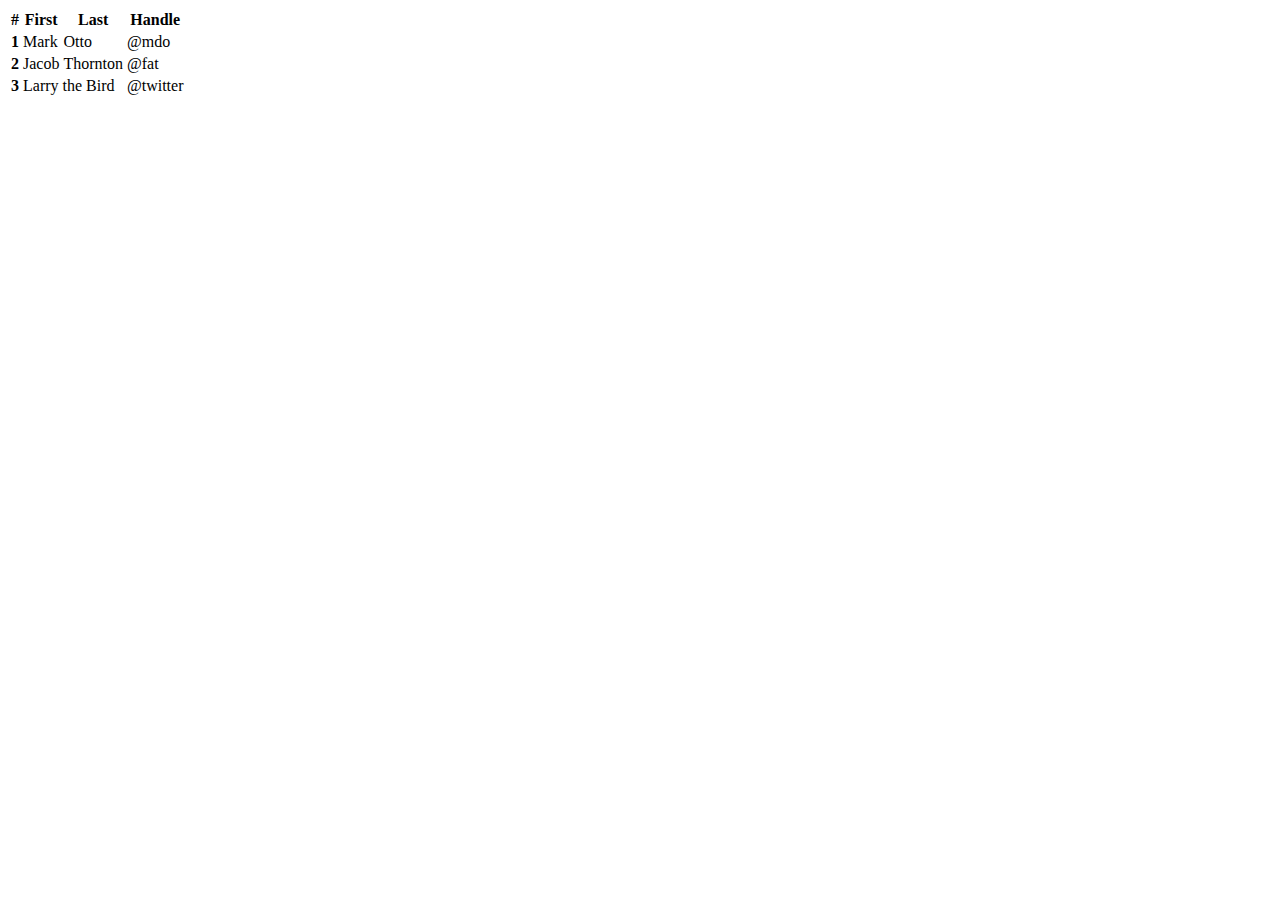
<file: templates/adminPanel/registration_tb.html>
<!DOCTYPE html>
<html lang="en">
<head>
    <meta charset="UTF-8">
    <meta http-equiv="X-UA-Compatible" content="IE=edge">
    <meta name="viewport" content="width=device-width, initial-scale=1.0">
    <title>Registration</title>
    <!-- Bootstrap CDN  -->
    <link href="https://cdn.jsdelivr.net/npm/bootstrap@5.0.2/dist/css/bootstrap.min.css" rel="stylesheet" integrity="sha384-EVSTQN3/azprG1Anm3QDgpJLIm9Nao0Yz1ztcQTwFspd3yD65VohhpuuCOmLASjC" crossorigin="anonymous">
    <script src="https://cdn.jsdelivr.net/npm/bootstrap@5.0.2/dist/js/bootstrap.bundle.min.js" integrity="sha384-MrcW6ZMFYlzcLA8Nl+NtUVF0sA7MsXsP1UyJoMp4YLEuNSfAP+JcXn/tWtIaxVXM" crossorigin="anonymous"></script>
</head>
<body>
    <div class="container">
        <div class="row">
            <div class="col-lg-12 mt-5">
                <table class="table table-striped">
                    <thead>
                      <tr>
                        <th scope="col">#</th>
                        <th scope="col">First</th>
                        <th scope="col">Last</th>
                        <th scope="col">Handle</th>
                      </tr>
                    </thead>
                    <tbody>
                      <tr>
                        <th scope="row">1</th>
                        <td>Mark</td>
                        <td>Otto</td>
                        <td>@mdo</td>
                      </tr>
                      <tr>
                        <th scope="row">2</th>
                        <td>Jacob</td>
                        <td>Thornton</td>
                        <td>@fat</td>
                      </tr>
                      <tr>
                        <th scope="row">3</th>
                        <td colspan="2">Larry the Bird</td>
                        <td>@twitter</td>
                      </tr>
                    </tbody>
                  </table>
            </div>
        </div>
    </div>
  
</body>
</html>
</file>
